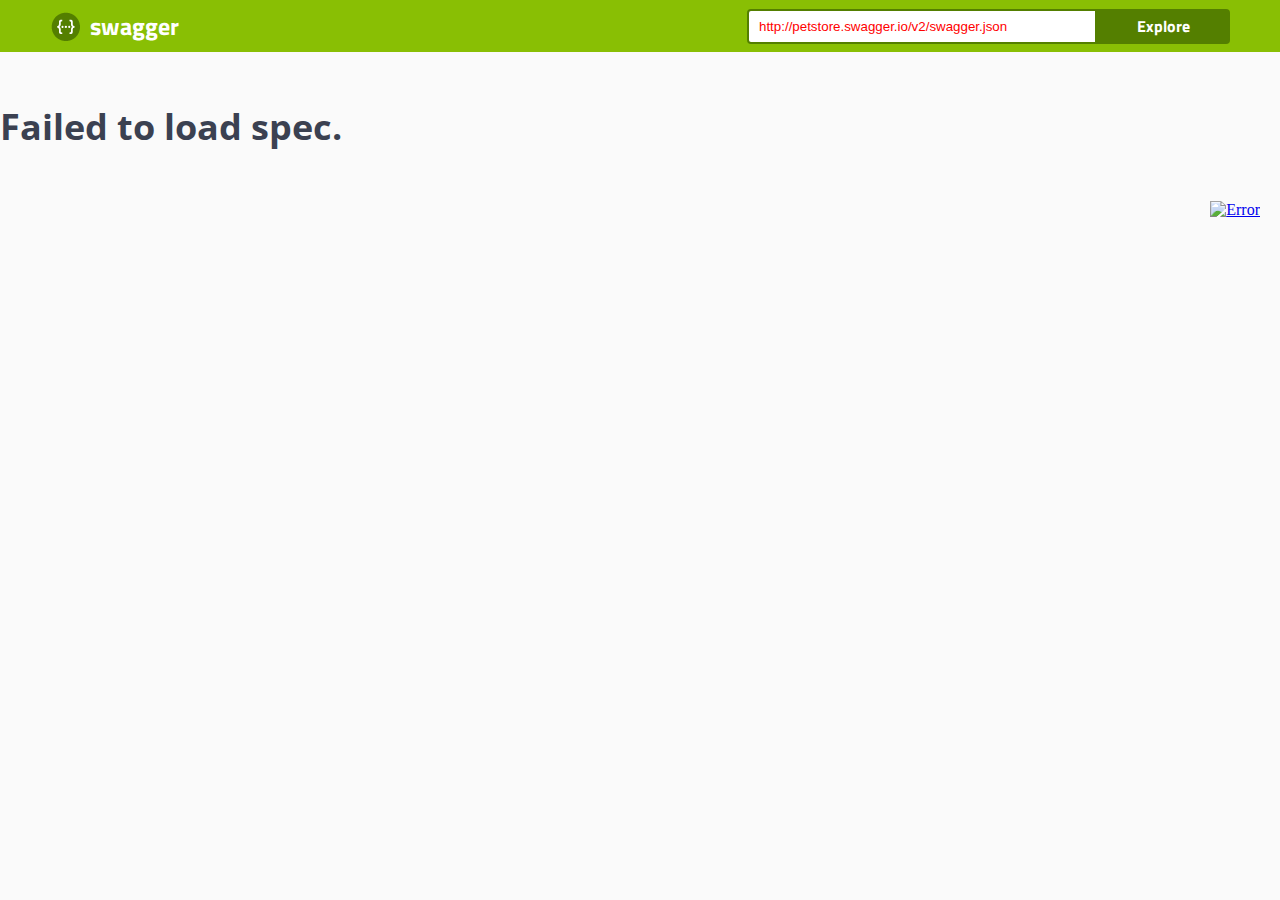
<file: src/main/resources/static/swagger/index.html>
<!-- HTML for static distribution bundle build -->
<!DOCTYPE html>
<html lang="en">
<head>
    <meta charset="UTF-8">
    <title>Swagger UI</title>
    <link href="https://fonts.googleapis.com/css?family=Open+Sans:400,700|Source+Code+Pro:300,600|Titillium+Web:400,600,700"
          rel="stylesheet">
    <link rel="stylesheet" type="text/css" href="./swagger-ui.css">
    <link rel="icon" type="image/png" href="./favicon-32x32.png" sizes="32x32"/>
    <link rel="icon" type="image/png" href="./favicon-16x16.png" sizes="16x16"/>
    <style>
        html {
            box-sizing: border-box;
            overflow: -moz-scrollbars-vertical;
            overflow-y: scroll;
        }

        *,
        *:before,
        *:after {
            box-sizing: inherit;
        }

        body {
            margin: 0;
            background: #fafafa;
        }
    </style>
</head>

<body>

<svg xmlns="http://www.w3.org/2000/svg" style="position:absolute;width:0;height:0">
    <defs>
        <symbol viewBox="0 0 20 20" id="unlocked">
            <path d="M15.8 8H14V5.6C14 2.703 12.665 1 10 1 7.334 1 6 2.703 6 5.6V6h2v-.801C8 3.754 8.797 3 10 3c1.203 0 2 .754 2 2.199V8H4c-.553 0-1 .646-1 1.199V17c0 .549.428 1.139.951 1.307l1.197.387C5.672 18.861 6.55 19 7.1 19h5.8c.549 0 1.428-.139 1.951-.307l1.196-.387c.524-.167.953-.757.953-1.306V9.199C17 8.646 16.352 8 15.8 8z"></path>
        </symbol>

        <symbol viewBox="0 0 20 20" id="locked">
            <path d="M15.8 8H14V5.6C14 2.703 12.665 1 10 1 7.334 1 6 2.703 6 5.6V8H4c-.553 0-1 .646-1 1.199V17c0 .549.428 1.139.951 1.307l1.197.387C5.672 18.861 6.55 19 7.1 19h5.8c.549 0 1.428-.139 1.951-.307l1.196-.387c.524-.167.953-.757.953-1.306V9.199C17 8.646 16.352 8 15.8 8zM12 8H8V5.199C8 3.754 8.797 3 10 3c1.203 0 2 .754 2 2.199V8z"/>
        </symbol>

        <symbol viewBox="0 0 20 20" id="close">
            <path d="M14.348 14.849c-.469.469-1.229.469-1.697 0L10 11.819l-2.651 3.029c-.469.469-1.229.469-1.697 0-.469-.469-.469-1.229 0-1.697l2.758-3.15-2.759-3.152c-.469-.469-.469-1.228 0-1.697.469-.469 1.228-.469 1.697 0L10 8.183l2.651-3.031c.469-.469 1.228-.469 1.697 0 .469.469.469 1.229 0 1.697l-2.758 3.152 2.758 3.15c.469.469.469 1.229 0 1.698z"/>
        </symbol>

        <symbol viewBox="0 0 20 20" id="large-arrow">
            <path d="M13.25 10L6.109 2.58c-.268-.27-.268-.707 0-.979.268-.27.701-.27.969 0l7.83 7.908c.268.271.268.709 0 .979l-7.83 7.908c-.268.271-.701.27-.969 0-.268-.269-.268-.707 0-.979L13.25 10z"/>
        </symbol>

        <symbol viewBox="0 0 20 20" id="large-arrow-down">
            <path d="M17.418 6.109c.272-.268.709-.268.979 0s.271.701 0 .969l-7.908 7.83c-.27.268-.707.268-.979 0l-7.908-7.83c-.27-.268-.27-.701 0-.969.271-.268.709-.268.979 0L10 13.25l7.418-7.141z"/>
        </symbol>


        <symbol viewBox="0 0 24 24" id="jump-to">
            <path d="M19 7v4H5.83l3.58-3.59L8 6l-6 6 6 6 1.41-1.41L5.83 13H21V7z"/>
        </symbol>

        <symbol viewBox="0 0 24 24" id="expand">
            <path d="M10 18h4v-2h-4v2zM3 6v2h18V6H3zm3 7h12v-2H6v2z"/>
        </symbol>

    </defs>
</svg>

<div id="swagger-ui"></div>

<script src="./swagger-ui-bundle.js"></script>
<script src="./swagger-ui-standalone-preset.js"></script>
<script>
    window.onload = function () {
        // Build a system
        const ui = SwaggerUIBundle({
            url: "http://petstore.swagger.io/v2/swagger.json",
            dom_id: '#swagger-ui',
            presets: [
                SwaggerUIBundle.presets.apis,
                SwaggerUIStandalonePreset
            ],
            plugins: [
                SwaggerUIBundle.plugins.DownloadUrl
            ],
            layout: "StandaloneLayout"
        })

        window.ui = ui
    }
</script>
</body>

</html>
</file>
<file: src/main/resources/static/swagger/swagger-ui.css>
@charset "UTF-8";
.swagger-ui html {
    box-sizing: border-box
}

.swagger-ui *, .swagger-ui :after, .swagger-ui :before {
    box-sizing: inherit
}

.swagger-ui body {
    margin: 0;
    background: #fafafa
}

.swagger-ui .wrapper {
    width: 100%;
    max-width: 1460px;
    margin: 0 auto;
    padding: 0 20px
}

.swagger-ui .opblock-tag-section {
    display: -webkit-box;
    display: -ms-flexbox;
    display: flex;
    -webkit-box-orient: vertical;
    -webkit-box-direction: normal;
    -ms-flex-direction: column;
    flex-direction: column
}

.swagger-ui .opblock-tag {
    display: -webkit-box;
    display: -ms-flexbox;
    display: flex;
    padding: 10px 20px 10px 10px;
    cursor: pointer;
    -webkit-transition: all .2s;
    transition: all .2s;
    border-bottom: 1px solid rgba(59, 65, 81, .3);
    -webkit-box-align: center;
    -ms-flex-align: center;
    align-items: center
}

.swagger-ui .opblock-tag:hover {
    background: rgba(0, 0, 0, .02)
}

.swagger-ui .opblock-tag {
    font-size: 24px;
    margin: 0 0 5px;
    font-family: Titillium Web, sans-serif;
    color: #3b4151
}

.swagger-ui .opblock-tag.no-desc span {
    -webkit-box-flex: 1;
    -ms-flex: 1;
    flex: 1
}

.swagger-ui .opblock-tag svg {
    -webkit-transition: all .4s;
    transition: all .4s
}

.swagger-ui .opblock-tag small {
    font-size: 14px;
    font-weight: 400;
    padding: 0 10px;
    -webkit-box-flex: 1;
    -ms-flex: 1;
    flex: 1;
    font-family: Open Sans, sans-serif;
    color: #3b4151
}

.swagger-ui .parаmeter__type {
    font-size: 12px;
    padding: 5px 0;
    font-family: Source Code Pro, monospace;
    font-weight: 600;
    color: #3b4151
}

.swagger-ui .view-line-link {
    position: relative;
    top: 3px;
    width: 20px;
    margin: 0 5px;
    cursor: pointer;
    -webkit-transition: all .5s;
    transition: all .5s
}

.swagger-ui .opblock {
    margin: 0 0 15px;
    border: 1px solid #000;
    border-radius: 4px;
    box-shadow: 0 0 3px rgba(0, 0, 0, .19)
}

.swagger-ui .opblock.is-open .opblock-summary {
    border-bottom: 1px solid #000
}

.swagger-ui .opblock .opblock-section-header {
    padding: 8px 20px;
    background: hsla(0, 0%, 100%, .8);
    box-shadow: 0 1px 2px rgba(0, 0, 0, .1)
}

.swagger-ui .opblock .opblock-section-header, .swagger-ui .opblock .opblock-section-header label {
    display: -webkit-box;
    display: -ms-flexbox;
    display: flex;
    -webkit-box-align: center;
    -ms-flex-align: center;
    align-items: center
}

.swagger-ui .opblock .opblock-section-header label {
    font-size: 12px;
    font-weight: 700;
    margin: 0;
    font-family: Titillium Web, sans-serif;
    color: #3b4151
}

.swagger-ui .opblock .opblock-section-header label span {
    padding: 0 10px 0 0
}

.swagger-ui .opblock .opblock-section-header h4 {
    font-size: 14px;
    margin: 0;
    -webkit-box-flex: 1;
    -ms-flex: 1;
    flex: 1;
    font-family: Titillium Web, sans-serif;
    color: #3b4151
}

.swagger-ui .opblock .opblock-summary-method {
    font-size: 14px;
    font-weight: 700;
    min-width: 80px;
    padding: 6px 15px;
    text-align: center;
    border-radius: 3px;
    background: #000;
    text-shadow: 0 1px 0 rgba(0, 0, 0, .1);
    font-family: Titillium Web, sans-serif;
    color: #fff
}

.swagger-ui .opblock .opblock-summary-path, .swagger-ui .opblock .opblock-summary-path__deprecated {
    font-size: 16px;
    display: -webkit-box;
    display: -ms-flexbox;
    display: flex;
    padding: 0 10px;
    font-family: Source Code Pro, monospace;
    font-weight: 600;
    color: #3b4151;
    -webkit-box-align: center;
    -ms-flex-align: center;
    align-items: center
}

.swagger-ui .opblock .opblock-summary-path .view-line-link, .swagger-ui .opblock .opblock-summary-path__deprecated .view-line-link {
    position: relative;
    top: 2px;
    width: 0;
    margin: 0;
    cursor: pointer;
    -webkit-transition: all .5s;
    transition: all .5s
}

.swagger-ui .opblock .opblock-summary-path:hover .view-line-link, .swagger-ui .opblock .opblock-summary-path__deprecated:hover .view-line-link {
    width: 18px;
    margin: 0 5px
}

.swagger-ui .opblock .opblock-summary-path__deprecated {
    text-decoration: line-through
}

.swagger-ui .opblock .opblock-summary-description {
    font-size: 13px;
    -webkit-box-flex: 1;
    -ms-flex: 1;
    flex: 1;
    font-family: Open Sans, sans-serif;
    color: #3b4151
}

.swagger-ui .opblock .opblock-summary {
    display: -webkit-box;
    display: -ms-flexbox;
    display: flex;
    padding: 5px;
    cursor: pointer;
    -webkit-box-align: center;
    -ms-flex-align: center;
    align-items: center
}

.swagger-ui .opblock.opblock-post {
    border-color: #49cc90;
    background: rgba(73, 204, 144, .1)
}

.swagger-ui .opblock.opblock-post .opblock-summary-method {
    background: #49cc90
}

.swagger-ui .opblock.opblock-post .opblock-summary {
    border-color: #49cc90
}

.swagger-ui .opblock.opblock-put {
    border-color: #fca130;
    background: rgba(252, 161, 48, .1)
}

.swagger-ui .opblock.opblock-put .opblock-summary-method {
    background: #fca130
}

.swagger-ui .opblock.opblock-put .opblock-summary {
    border-color: #fca130
}

.swagger-ui .opblock.opblock-delete {
    border-color: #f93e3e;
    background: rgba(249, 62, 62, .1)
}

.swagger-ui .opblock.opblock-delete .opblock-summary-method {
    background: #f93e3e
}

.swagger-ui .opblock.opblock-delete .opblock-summary {
    border-color: #f93e3e
}

.swagger-ui .opblock.opblock-get {
    border-color: #61affe;
    background: rgba(97, 175, 254, .1)
}

.swagger-ui .opblock.opblock-get .opblock-summary-method {
    background: #61affe
}

.swagger-ui .opblock.opblock-get .opblock-summary {
    border-color: #61affe
}

.swagger-ui .opblock.opblock-patch {
    border-color: #50e3c2;
    background: rgba(80, 227, 194, .1)
}

.swagger-ui .opblock.opblock-patch .opblock-summary-method {
    background: #50e3c2
}

.swagger-ui .opblock.opblock-patch .opblock-summary {
    border-color: #50e3c2
}

.swagger-ui .opblock.opblock-head {
    border-color: #9012fe;
    background: rgba(144, 18, 254, .1)
}

.swagger-ui .opblock.opblock-head .opblock-summary-method {
    background: #9012fe
}

.swagger-ui .opblock.opblock-head .opblock-summary {
    border-color: #9012fe
}

.swagger-ui .opblock.opblock-options {
    border-color: #0d5aa7;
    background: rgba(13, 90, 167, .1)
}

.swagger-ui .opblock.opblock-options .opblock-summary-method {
    background: #0d5aa7
}

.swagger-ui .opblock.opblock-options .opblock-summary {
    border-color: #0d5aa7
}

.swagger-ui .opblock.opblock-deprecated {
    opacity: .6;
    border-color: #ebebeb;
    background: hsla(0, 0%, 92%, .1)
}

.swagger-ui .opblock.opblock-deprecated .opblock-summary-method {
    background: #ebebeb
}

.swagger-ui .opblock.opblock-deprecated .opblock-summary {
    border-color: #ebebeb
}

.swagger-ui .opblock .opblock-schemes {
    padding: 8px 20px
}

.swagger-ui .opblock .opblock-schemes .schemes-title {
    padding: 0 10px 0 0
}

.swagger-ui .tab {
    display: -webkit-box;
    display: -ms-flexbox;
    display: flex;
    margin: 20px 0 10px;
    padding: 0;
    list-style: none
}

.swagger-ui .tab li {
    font-size: 12px;
    min-width: 100px;
    min-width: 90px;
    padding: 0;
    cursor: pointer;
    font-family: Titillium Web, sans-serif;
    color: #3b4151
}

.swagger-ui .tab li:first-of-type {
    position: relative;
    padding-left: 0
}

.swagger-ui .tab li:first-of-type:after {
    position: absolute;
    top: 0;
    right: 6px;
    width: 1px;
    height: 100%;
    content: "";
    background: rgba(0, 0, 0, .2)
}

.swagger-ui .tab li.active {
    font-weight: 700
}

.swagger-ui .opblock-description-wrapper, .swagger-ui .opblock-title_normal {
    padding: 15px 20px
}

.swagger-ui .opblock-description-wrapper, .swagger-ui .opblock-description-wrapper h4, .swagger-ui .opblock-title_normal, .swagger-ui .opblock-title_normal h4 {
    font-size: 12px;
    margin: 0 0 5px;
    font-family: Open Sans, sans-serif;
    color: #3b4151
}

.swagger-ui .opblock-description-wrapper p, .swagger-ui .opblock-title_normal p {
    font-size: 14px;
    margin: 0;
    font-family: Open Sans, sans-serif;
    color: #3b4151
}

.swagger-ui .execute-wrapper {
    padding: 20px;
    text-align: right
}

.swagger-ui .execute-wrapper .btn {
    width: 100%;
    padding: 8px 40px
}

.swagger-ui .body-param-options {
    display: -webkit-box;
    display: -ms-flexbox;
    display: flex;
    -webkit-box-orient: vertical;
    -webkit-box-direction: normal;
    -ms-flex-direction: column;
    flex-direction: column
}

.swagger-ui .body-param-options .body-param-edit {
    padding: 10px 0
}

.swagger-ui .body-param-options label {
    padding: 8px 0
}

.swagger-ui .body-param-options label select {
    margin: 3px 0 0
}

.swagger-ui .responses-inner {
    padding: 20px
}

.swagger-ui .responses-inner h4, .swagger-ui .responses-inner h5 {
    font-size: 12px;
    margin: 10px 0 5px;
    font-family: Open Sans, sans-serif;
    color: #3b4151
}

.swagger-ui .response-col_status {
    font-size: 14px;
    font-family: Open Sans, sans-serif;
    color: #3b4151
}

.swagger-ui .response-col_status .response-undocumented {
    font-size: 11px;
    font-family: Source Code Pro, monospace;
    font-weight: 600;
    color: #999
}

.swagger-ui .response-col_description__inner span {
    font-size: 12px;
    font-style: italic;
    display: block;
    margin: 10px 0;
    padding: 10px;
    border-radius: 4px;
    background: #41444e;
    font-family: Source Code Pro, monospace;
    font-weight: 600;
    color: #fff
}

.swagger-ui .response-col_description__inner span p {
    margin: 0
}

.swagger-ui .opblock-body pre {
    font-size: 12px;
    margin: 0;
    padding: 10px;
    white-space: pre-wrap;
    border-radius: 4px;
    background: #41444e;
    font-family: Source Code Pro, monospace;
    font-weight: 600;
    color: #fff
}

.swagger-ui .opblock-body pre span {
    color: #fff !important
}

.swagger-ui .scheme-container {
    margin: 0 0 20px;
    padding: 30px 0;
    background: #fff;
    box-shadow: 0 1px 2px 0 rgba(0, 0, 0, .15)
}

.swagger-ui .scheme-container .schemes {
    display: -webkit-box;
    display: -ms-flexbox;
    display: flex;
    -webkit-box-align: center;
    -ms-flex-align: center;
    align-items: center
}

.swagger-ui .scheme-container .schemes > label {
    font-size: 12px;
    font-weight: 700;
    display: -webkit-box;
    display: -ms-flexbox;
    display: flex;
    -webkit-box-orient: vertical;
    -webkit-box-direction: normal;
    -ms-flex-direction: column;
    flex-direction: column;
    margin: -20px 15px 0 0;
    font-family: Titillium Web, sans-serif;
    color: #3b4151
}

.swagger-ui .scheme-container .schemes > label select {
    min-width: 130px;
    text-transform: uppercase
}

.swagger-ui .loading-container {
    padding: 40px 0 60px
}

.swagger-ui .loading-container .loading {
    position: relative
}

.swagger-ui .loading-container .loading:after {
    font-size: 10px;
    font-weight: 700;
    position: absolute;
    top: 50%;
    left: 50%;
    content: "loading";
    -webkit-transform: translate(-50%, -50%);
    transform: translate(-50%, -50%);
    text-transform: uppercase;
    font-family: Titillium Web, sans-serif;
    color: #3b4151
}

.swagger-ui .loading-container .loading:before {
    position: absolute;
    top: 50%;
    left: 50%;
    display: block;
    width: 60px;
    height: 60px;
    margin: -30px;
    content: "";
    -webkit-animation: rotation 1s infinite linear, opacity .5s;
    animation: rotation 1s infinite linear, opacity .5s;
    opacity: 1;
    border: 2px solid rgba(85, 85, 85, .1);
    border-top-color: rgba(0, 0, 0, .6);
    border-radius: 100%;
    -webkit-backface-visibility: hidden;
    backface-visibility: hidden
}

@-webkit-keyframes rotation {
    to {
        -webkit-transform: rotate(1turn);
        transform: rotate(1turn)
    }
}

@keyframes rotation {
    to {
        -webkit-transform: rotate(1turn);
        transform: rotate(1turn)
    }
}

@-webkit-keyframes blinker {
    50% {
        opacity: 0
    }
}

@keyframes blinker {
    50% {
        opacity: 0
    }
}

.swagger-ui .btn {
    font-size: 14px;
    font-weight: 700;
    padding: 5px 23px;
    -webkit-transition: all .3s;
    transition: all .3s;
    border: 2px solid #888;
    border-radius: 4px;
    background: transparent;
    box-shadow: 0 1px 2px rgba(0, 0, 0, .1);
    font-family: Titillium Web, sans-serif;
    color: #3b4151
}

.swagger-ui .btn[disabled] {
    cursor: not-allowed;
    opacity: .3
}

.swagger-ui .btn:hover {
    box-shadow: 0 0 5px rgba(0, 0, 0, .3)
}

.swagger-ui .btn.cancel {
    border-color: #ff6060;
    font-family: Titillium Web, sans-serif;
    color: #ff6060
}

.swagger-ui .btn.authorize {
    line-height: 1;
    display: inline;
    color: #49cc90;
    border-color: #49cc90
}

.swagger-ui .btn.authorize span {
    float: left;
    padding: 4px 20px 0 0
}

.swagger-ui .btn.authorize svg {
    fill: #49cc90
}

.swagger-ui .btn.execute {
    -webkit-animation: pulse 2s infinite;
    animation: pulse 2s infinite;
    color: #fff;
    border-color: #4990e2
}

@-webkit-keyframes pulse {
    0% {
        color: #fff;
        background: #4990e2;
        box-shadow: 0 0 0 0 rgba(73, 144, 226, .8)
    }
    70% {
        box-shadow: 0 0 0 5px rgba(73, 144, 226, 0)
    }
    to {
        color: #fff;
        background: #4990e2;
        box-shadow: 0 0 0 0 rgba(73, 144, 226, 0)
    }
}

@keyframes pulse {
    0% {
        color: #fff;
        background: #4990e2;
        box-shadow: 0 0 0 0 rgba(73, 144, 226, .8)
    }
    70% {
        box-shadow: 0 0 0 5px rgba(73, 144, 226, 0)
    }
    to {
        color: #fff;
        background: #4990e2;
        box-shadow: 0 0 0 0 rgba(73, 144, 226, 0)
    }
}

.swagger-ui .btn-group {
    display: -webkit-box;
    display: -ms-flexbox;
    display: flex;
    padding: 30px
}

.swagger-ui .btn-group .btn {
    -webkit-box-flex: 1;
    -ms-flex: 1;
    flex: 1
}

.swagger-ui .btn-group .btn:first-child {
    border-radius: 4px 0 0 4px
}

.swagger-ui .btn-group .btn:last-child {
    border-radius: 0 4px 4px 0
}

.swagger-ui .authorization__btn {
    padding: 0 10px;
    border: none;
    background: none
}

.swagger-ui .authorization__btn.locked {
    opacity: 1
}

.swagger-ui .authorization__btn.unlocked {
    opacity: .4
}

.swagger-ui .expand-methods, .swagger-ui .expand-operation {
    border: none;
    background: none
}

.swagger-ui .expand-methods svg, .swagger-ui .expand-operation svg {
    width: 20px;
    height: 20px
}

.swagger-ui .expand-methods {
    padding: 0 10px
}

.swagger-ui .expand-methods:hover svg {
    fill: #444
}

.swagger-ui .expand-methods svg {
    -webkit-transition: all .3s;
    transition: all .3s;
    fill: #777
}

.swagger-ui button {
    cursor: pointer;
    outline: none
}

.swagger-ui select {
    font-size: 14px;
    font-weight: 700;
    padding: 5px 40px 5px 10px;
    border: 2px solid #41444e;
    border-radius: 4px;
    background: #f7f7f7 url([data-uri]) right 10px center no-repeat;
    background-size: 20px;
    box-shadow: 0 1px 2px 0 rgba(0, 0, 0, .25);
    font-family: Titillium Web, sans-serif;
    color: #3b4151;
    -webkit-appearance: none;
    -moz-appearance: none;
    appearance: none
}

.swagger-ui select[multiple] {
    margin: 5px 0;
    padding: 5px;
    background: #f7f7f7
}

.swagger-ui .opblock-body select {
    min-width: 230px
}

.swagger-ui label {
    font-size: 12px;
    font-weight: 700;
    margin: 0 0 5px;
    font-family: Titillium Web, sans-serif;
    color: #3b4151
}

.swagger-ui input[type=email], .swagger-ui input[type=password], .swagger-ui input[type=search], .swagger-ui input[type=text] {
    min-width: 100px;
    margin: 5px 0;
    padding: 8px 10px;
    border: 1px solid #d9d9d9;
    border-radius: 4px;
    background: #fff
}

.swagger-ui input[type=email].invalid, .swagger-ui input[type=password].invalid, .swagger-ui input[type=search].invalid, .swagger-ui input[type=text].invalid {
    -webkit-animation: shake .4s 1;
    animation: shake .4s 1;
    border-color: #f93e3e;
    background: #feebeb
}

@-webkit-keyframes shake {
    10%, 90% {
        -webkit-transform: translate3d(-1px, 0, 0);
        transform: translate3d(-1px, 0, 0)
    }
    20%, 80% {
        -webkit-transform: translate3d(2px, 0, 0);
        transform: translate3d(2px, 0, 0)
    }
    30%, 50%, 70% {
        -webkit-transform: translate3d(-4px, 0, 0);
        transform: translate3d(-4px, 0, 0)
    }
    40%, 60% {
        -webkit-transform: translate3d(4px, 0, 0);
        transform: translate3d(4px, 0, 0)
    }
}

@keyframes shake {
    10%, 90% {
        -webkit-transform: translate3d(-1px, 0, 0);
        transform: translate3d(-1px, 0, 0)
    }
    20%, 80% {
        -webkit-transform: translate3d(2px, 0, 0);
        transform: translate3d(2px, 0, 0)
    }
    30%, 50%, 70% {
        -webkit-transform: translate3d(-4px, 0, 0);
        transform: translate3d(-4px, 0, 0)
    }
    40%, 60% {
        -webkit-transform: translate3d(4px, 0, 0);
        transform: translate3d(4px, 0, 0)
    }
}

.swagger-ui textarea {
    font-size: 12px;
    width: 100%;
    min-height: 280px;
    padding: 10px;
    border: none;
    border-radius: 4px;
    outline: none;
    background: hsla(0, 0%, 100%, .8);
    font-family: Source Code Pro, monospace;
    font-weight: 600;
    color: #3b4151
}

.swagger-ui textarea:focus {
    border: 2px solid #61affe
}

.swagger-ui textarea.curl {
    font-size: 12px;
    min-height: 100px;
    margin: 0;
    padding: 10px;
    resize: none;
    border-radius: 4px;
    background: #41444e;
    font-family: Source Code Pro, monospace;
    font-weight: 600;
    color: #fff
}

.swagger-ui .checkbox {
    padding: 5px 0 10px;
    -webkit-transition: opacity .5s;
    transition: opacity .5s;
    color: #333
}

.swagger-ui .checkbox label {
    display: -webkit-box;
    display: -ms-flexbox;
    display: flex
}

.swagger-ui .checkbox p {
    font-weight: 400 !important;
    font-style: italic;
    margin: 0 !important;
    font-family: Source Code Pro, monospace;
    font-weight: 600;
    color: #3b4151
}

.swagger-ui .checkbox input[type=checkbox] {
    display: none
}

.swagger-ui .checkbox input[type=checkbox] + label > .item {
    position: relative;
    top: 3px;
    display: inline-block;
    width: 16px;
    height: 16px;
    margin: 0 8px 0 0;
    padding: 5px;
    cursor: pointer;
    border-radius: 1px;
    background: #e8e8e8;
    box-shadow: 0 0 0 2px #e8e8e8;
    -webkit-box-flex: 0;
    -ms-flex: none;
    flex: none
}

.swagger-ui .checkbox input[type=checkbox] + label > .item:active {
    -webkit-transform: scale(.9);
    transform: scale(.9)
}

.swagger-ui .checkbox input[type=checkbox]:checked + label > .item {
    background: #e8e8e8 url("data:image/svg+xml;charset=utf-8,%3Csvg width='10' height='8' viewBox='3 7 10 8' xmlns='http://www.w3.org/2000/svg'%3E%3Cpath fill='%2341474E' fill-rule='evenodd' d='M6.333 15L3 11.667l1.333-1.334 2 2L11.667 7 13 8.333z'/%3E%3C/svg%3E") 50% no-repeat
}

.swagger-ui .dialog-ux {
    position: fixed;
    z-index: 9999;
    top: 0;
    right: 0;
    bottom: 0;
    left: 0
}

.swagger-ui .dialog-ux .backdrop-ux {
    position: fixed;
    top: 0;
    right: 0;
    bottom: 0;
    left: 0;
    background: rgba(0, 0, 0, .8)
}

.swagger-ui .dialog-ux .modal-ux {
    position: absolute;
    z-index: 9999;
    top: 50%;
    left: 50%;
    width: 100%;
    min-width: 300px;
    max-width: 650px;
    -webkit-transform: translate(-50%, -50%);
    transform: translate(-50%, -50%);
    border: 1px solid #ebebeb;
    border-radius: 4px;
    background: #fff;
    box-shadow: 0 10px 30px 0 rgba(0, 0, 0, .2)
}

.swagger-ui .dialog-ux .modal-ux-content {
    overflow-y: auto;
    max-height: 540px;
    padding: 20px
}

.swagger-ui .dialog-ux .modal-ux-content p {
    font-size: 12px;
    margin: 0 0 5px;
    color: #41444e;
    font-family: Open Sans, sans-serif;
    color: #3b4151
}

.swagger-ui .dialog-ux .modal-ux-content h4 {
    font-size: 18px;
    font-weight: 600;
    margin: 15px 0 0;
    font-family: Titillium Web, sans-serif;
    color: #3b4151
}

.swagger-ui .dialog-ux .modal-ux-header {
    display: -webkit-box;
    display: -ms-flexbox;
    display: flex;
    padding: 12px 0;
    border-bottom: 1px solid #ebebeb;
    -webkit-box-align: center;
    -ms-flex-align: center;
    align-items: center
}

.swagger-ui .dialog-ux .modal-ux-header .close-modal {
    padding: 0 10px;
    border: none;
    background: none;
    -webkit-appearance: none;
    -moz-appearance: none;
    appearance: none
}

.swagger-ui .dialog-ux .modal-ux-header h3 {
    font-size: 20px;
    font-weight: 600;
    margin: 0;
    padding: 0 20px;
    -webkit-box-flex: 1;
    -ms-flex: 1;
    flex: 1;
    font-family: Titillium Web, sans-serif;
    color: #3b4151
}

.swagger-ui .model {
    font-size: 12px;
    font-weight: 300;
    font-family: Source Code Pro, monospace;
    font-weight: 600;
    color: #3b4151
}

.swagger-ui .model-toggle {
    font-size: 10px;
    position: relative;
    top: 6px;
    display: inline-block;
    margin: auto .3em;
    cursor: pointer;
    -webkit-transition: -webkit-transform .15s ease-in;
    transition: -webkit-transform .15s ease-in;
    transition: transform .15s ease-in;
    transition: transform .15s ease-in, -webkit-transform .15s ease-in;
    -webkit-transform: rotate(90deg);
    transform: rotate(90deg);
    -webkit-transform-origin: 50% 50%;
    transform-origin: 50% 50%
}

.swagger-ui .model-toggle.collapsed {
    -webkit-transform: rotate(0deg);
    transform: rotate(0deg)
}

.swagger-ui .model-toggle:after {
    display: block;
    width: 20px;
    height: 20px;
    content: "";
    background: url("data:image/svg+xml;charset=utf-8,%3Csvg xmlns='http://www.w3.org/2000/svg' width='24' height='24' viewBox='0 0 24 24'%3E%3Cpath d='M10 6L8.59 7.41 13.17 12l-4.58 4.59L10 18l6-6z'/%3E%3C/svg%3E") 50% no-repeat;
    background-size: 100%
}

.swagger-ui .model-jump-to-path {
    position: relative;
    cursor: pointer
}

.swagger-ui .model-jump-to-path .view-line-link {
    position: absolute;
    top: -.4em;
    cursor: pointer
}

.swagger-ui .model-title {
    position: relative
}

.swagger-ui .model-title:hover .model-hint {
    visibility: visible
}

.swagger-ui .model-hint {
    position: absolute;
    top: -1.8em;
    visibility: hidden;
    padding: .1em .5em;
    white-space: nowrap;
    color: #ebebeb;
    border-radius: 4px;
    background: rgba(0, 0, 0, .7)
}

.swagger-ui section.models {
    margin: 30px 0;
    border: 1px solid rgba(59, 65, 81, .3);
    border-radius: 4px
}

.swagger-ui section.models.is-open {
    padding: 0 0 20px
}

.swagger-ui section.models.is-open h4 {
    margin: 0 0 5px;
    border-bottom: 1px solid rgba(59, 65, 81, .3)
}

.swagger-ui section.models.is-open h4 svg {
    -webkit-transform: rotate(90deg);
    transform: rotate(90deg)
}

.swagger-ui section.models h4 {
    font-size: 16px;
    display: -webkit-box;
    display: -ms-flexbox;
    display: flex;
    margin: 0;
    padding: 10px 20px 10px 10px;
    cursor: pointer;
    -webkit-transition: all .2s;
    transition: all .2s;
    font-family: Titillium Web, sans-serif;
    color: #777;
    -webkit-box-align: center;
    -ms-flex-align: center;
    align-items: center
}

.swagger-ui section.models h4 svg {
    -webkit-transition: all .4s;
    transition: all .4s
}

.swagger-ui section.models h4 span {
    -webkit-box-flex: 1;
    -ms-flex: 1;
    flex: 1
}

.swagger-ui section.models h4:hover {
    background: rgba(0, 0, 0, .02)
}

.swagger-ui section.models h5 {
    font-size: 16px;
    margin: 0 0 10px;
    font-family: Titillium Web, sans-serif;
    color: #777
}

.swagger-ui section.models .model-jump-to-path {
    position: relative;
    top: 5px
}

.swagger-ui section.models .model-container {
    margin: 0 20px 15px;
    -webkit-transition: all .5s;
    transition: all .5s;
    border-radius: 4px;
    background: rgba(0, 0, 0, .05)
}

.swagger-ui section.models .model-container:hover {
    background: rgba(0, 0, 0, .07)
}

.swagger-ui section.models .model-container:first-of-type {
    margin: 20px
}

.swagger-ui section.models .model-container:last-of-type {
    margin: 0 20px
}

.swagger-ui section.models .model-box {
    background: none
}

.swagger-ui .model-box {
    padding: 10px;
    border-radius: 4px;
    background: rgba(0, 0, 0, .1)
}

.swagger-ui .model-box .model-jump-to-path {
    position: relative;
    top: 4px
}

.swagger-ui .model-title {
    font-size: 16px;
    font-family: Titillium Web, sans-serif;
    color: #555
}

.swagger-ui span > span.model, .swagger-ui span > span.model .brace-close {
    padding: 0 0 0 10px
}

.swagger-ui .prop-type {
    color: #55a
}

.swagger-ui .prop-enum {
    display: block
}

.swagger-ui .prop-format {
    color: #999
}

.swagger-ui table {
    width: 100%;
    padding: 0 10px;
    border-collapse: collapse
}

.swagger-ui table.model tbody tr td {
    padding: 0;
    vertical-align: top
}

.swagger-ui table.model tbody tr td:first-of-type {
    width: 100px;
    padding: 0
}

.swagger-ui table.headers td {
    font-size: 12px;
    font-weight: 300;
    vertical-align: middle;
    font-family: Source Code Pro, monospace;
    font-weight: 600;
    color: #3b4151
}

.swagger-ui table tbody tr td {
    padding: 10px 0 0;
    vertical-align: top
}

.swagger-ui table tbody tr td:first-of-type {
    width: 20%;
    padding: 10px 0
}

.swagger-ui table thead tr td, .swagger-ui table thead tr th {
    font-size: 12px;
    font-weight: 700;
    padding: 12px 0;
    text-align: left;
    border-bottom: 1px solid rgba(59, 65, 81, .2);
    font-family: Open Sans, sans-serif;
    color: #3b4151
}

.swagger-ui .parameters-col_description p {
    font-size: 14px;
    margin: 0;
    font-family: Open Sans, sans-serif;
    color: #3b4151
}

.swagger-ui .parameters-col_description input[type=text] {
    width: 100%;
    max-width: 340px
}

.swagger-ui .parameter__name {
    font-size: 16px;
    font-weight: 400;
    font-family: Titillium Web, sans-serif;
    color: #3b4151
}

.swagger-ui .parameter__name.required {
    font-weight: 700
}

.swagger-ui .parameter__name.required:after {
    font-size: 10px;
    position: relative;
    top: -6px;
    padding: 5px;
    content: "required";
    color: rgba(255, 0, 0, .6)
}

.swagger-ui .parameter__in {
    font-size: 12px;
    font-style: italic;
    font-family: Source Code Pro, monospace;
    font-weight: 600;
    color: #888
}

.swagger-ui .table-container {
    padding: 20px
}

.swagger-ui .topbar {
    padding: 8px 30px;
    background-color: #89bf04
}

.swagger-ui .topbar .topbar-wrapper {
    -ms-flex-align: center
}

.swagger-ui .topbar .topbar-wrapper, .swagger-ui .topbar a {
    display: -webkit-box;
    display: -ms-flexbox;
    display: flex;
    -webkit-box-align: center;
    align-items: center
}

.swagger-ui .topbar a {
    font-size: 1.5em;
    font-weight: 700;
    text-decoration: none;
    -webkit-box-flex: 1;
    -ms-flex: 1;
    flex: 1;
    -ms-flex-align: center;
    font-family: Titillium Web, sans-serif;
    color: #fff
}

.swagger-ui .topbar a span {
    margin: 0;
    padding: 0 10px
}

.swagger-ui .topbar .download-url-wrapper {
    display: -webkit-box;
    display: -ms-flexbox;
    display: flex
}

.swagger-ui .topbar .download-url-wrapper input[type=text] {
    min-width: 350px;
    margin: 0;
    border: 2px solid #547f00;
    border-radius: 4px 0 0 4px;
    outline: none
}

.swagger-ui .topbar .download-url-wrapper .download-url-button {
    font-size: 16px;
    font-weight: 700;
    padding: 4px 40px;
    border: none;
    border-radius: 0 4px 4px 0;
    background: #547f00;
    font-family: Titillium Web, sans-serif;
    color: #fff
}

.swagger-ui .info {
    margin: 50px 0
}

.swagger-ui .info hgroup.main {
    margin: 0 0 20px
}

.swagger-ui .info hgroup.main a {
    font-size: 12px
}

.swagger-ui .info p {
    font-size: 14px;
    font-family: Open Sans, sans-serif;
    color: #3b4151
}

.swagger-ui .info code {
    padding: 3px 5px;
    border-radius: 4px;
    background: rgba(0, 0, 0, .05);
    font-family: Source Code Pro, monospace;
    font-weight: 600;
    color: #9012fe
}

.swagger-ui .info a {
    font-size: 14px;
    -webkit-transition: all .4s;
    transition: all .4s;
    font-family: Open Sans, sans-serif;
    color: #4990e2
}

.swagger-ui .info a:hover {
    color: #1f69c0
}

.swagger-ui .info > div {
    margin: 0 0 5px
}

.swagger-ui .info .base-url {
    font-size: 12px;
    font-weight: 300 !important;
    margin: 0;
    font-family: Source Code Pro, monospace;
    font-weight: 600;
    color: #3b4151
}

.swagger-ui .info .title {
    font-size: 36px;
    margin: 0;
    font-family: Open Sans, sans-serif;
    color: #3b4151
}

.swagger-ui .info .title small {
    font-size: 10px;
    position: relative;
    top: -5px;
    display: inline-block;
    margin: 0 0 0 5px;
    padding: 2px 4px;
    vertical-align: super;
    border-radius: 57px;
    background: #7d8492
}

.swagger-ui .info .title small pre {
    margin: 0;
    font-family: Titillium Web, sans-serif;
    color: #fff
}

.swagger-ui .auth-btn-wrapper {
    display: -webkit-box;
    display: -ms-flexbox;
    display: flex;
    padding: 10px 0;
    -webkit-box-pack: center;
    -ms-flex-pack: center;
    justify-content: center
}

.swagger-ui .auth-wrapper {
    display: -webkit-box;
    display: -ms-flexbox;
    display: flex;
    -webkit-box-flex: 1;
    -ms-flex: 1;
    flex: 1;
    -webkit-box-pack: end;
    -ms-flex-pack: end;
    justify-content: flex-end
}

.swagger-ui .auth-wrapper .authorize {
    padding-right: 20px
}

.swagger-ui .auth-container {
    margin: 0 0 10px;
    padding: 10px 20px;
    border-bottom: 1px solid #ebebeb
}

.swagger-ui .auth-container:last-of-type {
    margin: 0;
    padding: 10px 20px;
    border: 0
}

.swagger-ui .auth-container h4 {
    margin: 5px 0 15px !important
}

.swagger-ui .auth-container .wrapper {
    margin: 0;
    padding: 0
}

.swagger-ui .auth-container input[type=password], .swagger-ui .auth-container input[type=text] {
    min-width: 230px
}

.swagger-ui .auth-container .errors {
    font-size: 12px;
    padding: 10px;
    border-radius: 4px;
    font-family: Source Code Pro, monospace;
    font-weight: 600;
    color: #3b4151
}

.swagger-ui .scopes h2 {
    font-size: 14px;
    font-family: Titillium Web, sans-serif;
    color: #3b4151
}

.swagger-ui .scope-def {
    padding: 0 0 20px
}

.swagger-ui .errors-wrapper {
    margin: 20px;
    padding: 10px 20px;
    -webkit-animation: scaleUp .5s;
    animation: scaleUp .5s;
    border: 2px solid #f93e3e;
    border-radius: 4px;
    background: rgba(249, 62, 62, .1)
}

.swagger-ui .errors-wrapper .error-wrapper {
    margin: 0 0 10px
}

.swagger-ui .errors-wrapper .errors h4 {
    font-size: 14px;
    margin: 0;
    font-family: Source Code Pro, monospace;
    font-weight: 600;
    color: #3b4151
}

.swagger-ui .errors-wrapper .errors small {
    color: #666
}

.swagger-ui .errors-wrapper hgroup {
    display: -webkit-box;
    display: -ms-flexbox;
    display: flex;
    -webkit-box-align: center;
    -ms-flex-align: center;
    align-items: center
}

.swagger-ui .errors-wrapper hgroup h4 {
    font-size: 20px;
    margin: 0;
    -webkit-box-flex: 1;
    -ms-flex: 1;
    flex: 1;
    font-family: Titillium Web, sans-serif;
    color: #3b4151
}

@-webkit-keyframes scaleUp {
    0% {
        -webkit-transform: scale(.8);
        transform: scale(.8);
        opacity: 0
    }
    to {
        -webkit-transform: scale(1);
        transform: scale(1);
        opacity: 1
    }
}

@keyframes scaleUp {
    0% {
        -webkit-transform: scale(.8);
        transform: scale(.8);
        opacity: 0
    }
    to {
        -webkit-transform: scale(1);
        transform: scale(1);
        opacity: 1
    }
}

.swagger-ui .Resizer.vertical.disabled {
    display: none
}

/*# sourceMappingURL=swagger-ui.css.map*/
</file>
